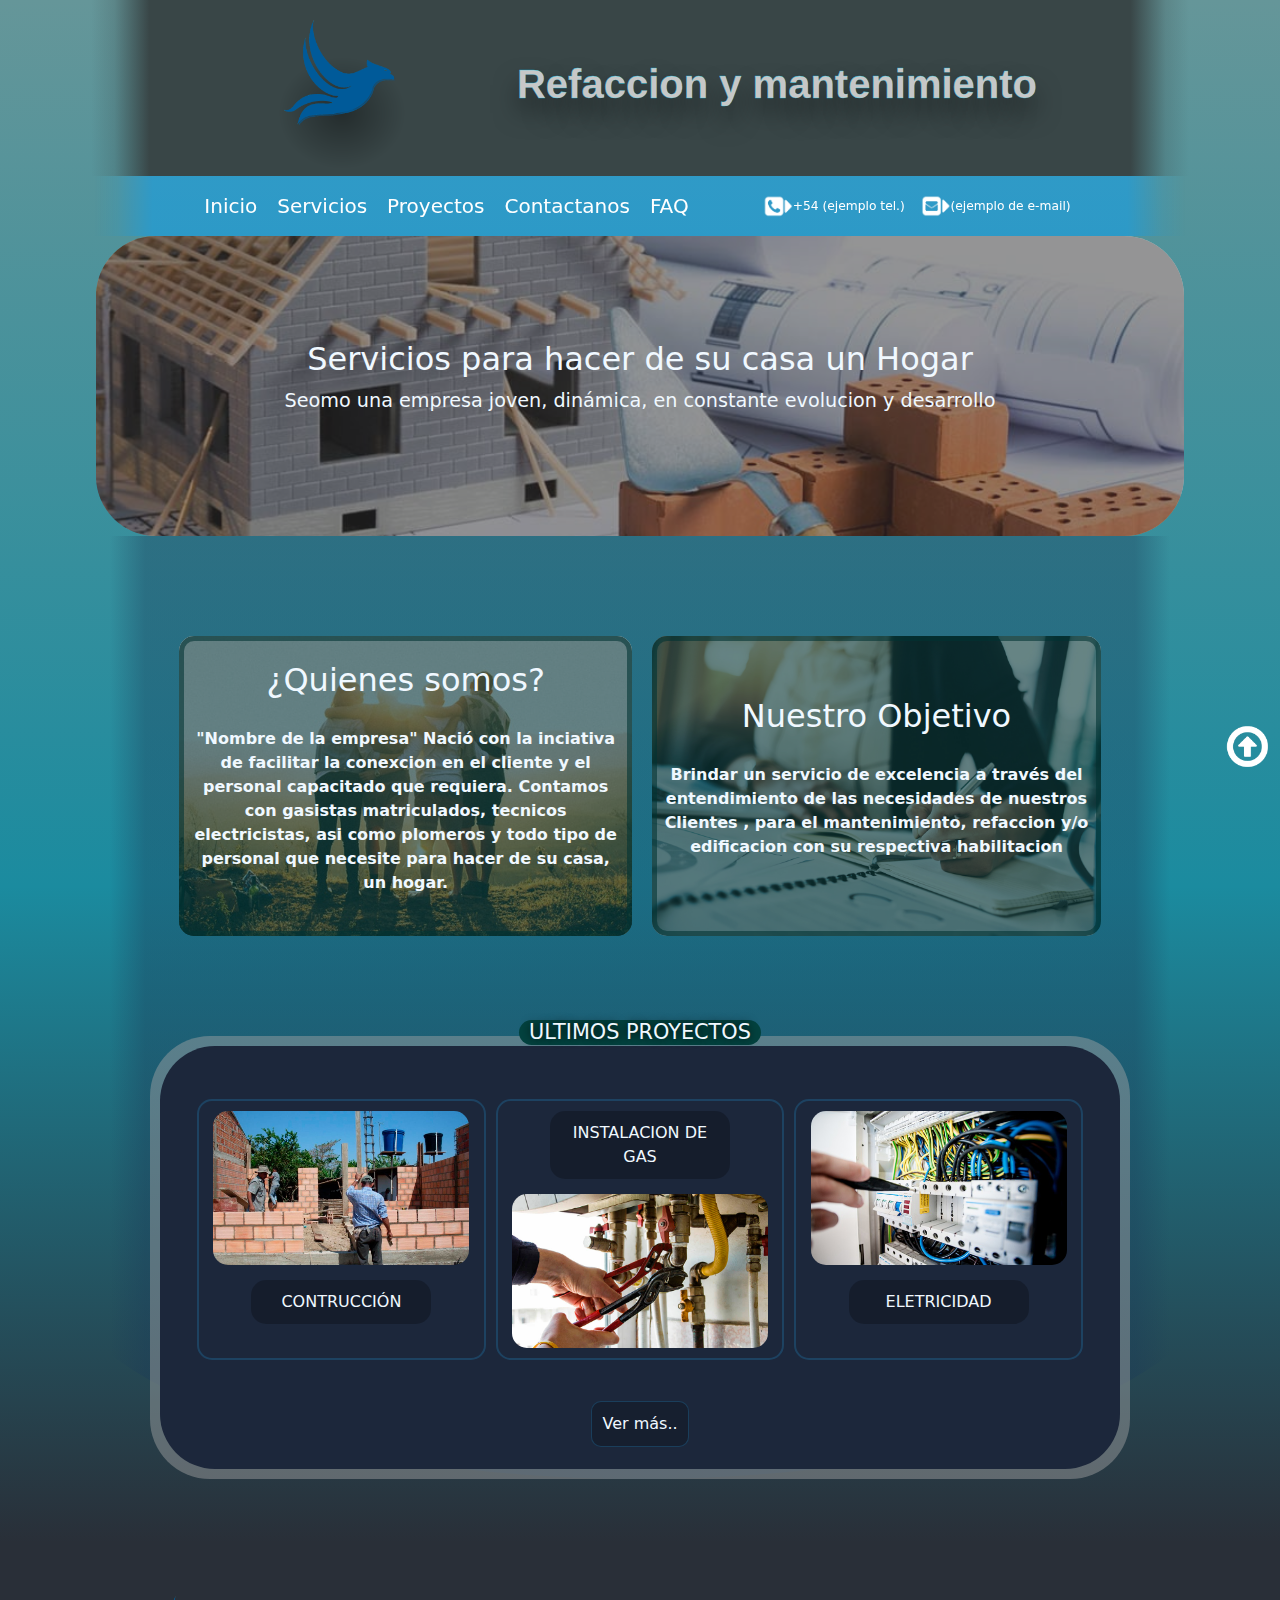
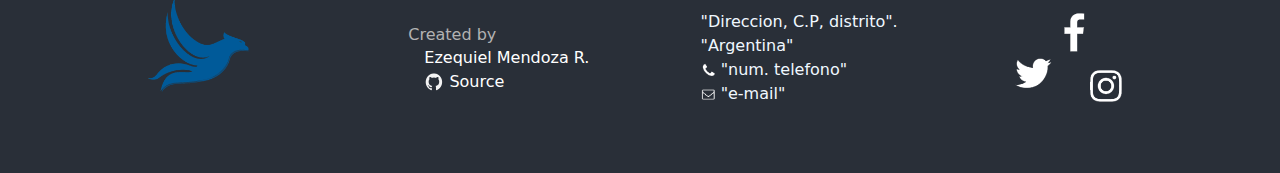
<file: index.html>
<!DOCTYPE html>
<html lang="en">
<head>
    <meta charset="UTF-8">
    <meta http-equiv="X-UA-Compatible" content="IE=edge">
    <meta name="viewport" content="width=device-width, initial-scale=1.0">
    <meta name="description" content="Ayudamos a facilitar la conexion entre el vecino comun/cliente y algun trabajador del area que requiera.">
    <meta name="keywords" content="changas, argentina, vecinos, mantenimiento, refaccion, trabajo, trabajador, cliente, electricistas, gasistas, albañiles, pintores, contratista, contruccion">

    <link rel="icon" href="./Img/logo2.png" type="image/png">
    <link rel="stylesheet" href="./css/bootstrap.css">
    
    <link rel="stylesheet" href="./css/styles.css">
    <title>Servicios y Mantenimiento</title>
</head>

<body>
    
    <a class="button__up" href="#">
        <img src="./Img/icono-flecha.png" alt="Ir-Arriba">
    </a>

    <header>

        <div class="header__top row justify-content-center align-items-center">
            <a class="col-12 col-md-3 row justify-content-center" href="#">
                <img class="header__top--logo logo" src="./Img/logo.png" alt="ejemplo-de-logo" >
            </a>
            <h2 class="header__top--titulo titulo col-12 col-md-6">Refaccion y mantenimiento</h2>
        </div>

        
    </header>

    <nav class="header__nav" id="lateral">
        <input type="checkbox" class="mostrar__lateral">
            <input type="checkbox" class="mostrar__lateral" id="mostrar__lateral">
            <label for="mostrar__lateral" class="btn__label">
                <span id="spn1"></span>
                <span id="spn2"></span>
                <span id="spn3"></span>
            </label>
        <label for="mostrar__lateral" class="btn__label">
            <span id="spn1"></span>
            <span id="spn2"></span>
            <span id="spn3"></span>
        </label>
        <div class="header__nav--content1">
            <ul>
                <li><a href="index.html">Inicio</a></li>
                <li><a href="./Pages/servicios.html">Servicios</a></li>
                <li><a href="./Pages/proyectos.html#sec__electricidad">Proyectos</a></li>
                <li><a href="./Pages/contactanos.html">Contactanos</a></li>
                <li><a href="./Pages/preguntas-frecuentes.html">FAQ</a></li>
            </ul>
        </div>
                <!--iconos a 25px-->
        <div class="header__nav--content2">
            <div class="header__nav--icon">
                <img src="./Img/icono-tel.png" alt="icon-tel">
                <a href="https://wa.me/1XXXXXXXXXX">+54 (ejemplo tel.)</a>
            </div>
            <div class="header__nav--icon">
                <img src="./Img/icono-email.png" alt="icon-email">
                <a href="./Pages/contactanos.html">(ejemplo de e-mail)</a>
            </div>
        </div>

    </nav>


    <main>

        <section class="main__subtitulo">

            <div class="main__subtitulo--capa">
                <div>
                    <h2>Servicios para hacer de su casa un Hogar</h2>
                    <p>Seomo una empresa joven, dinámica, en constante evolucion y desarrollo</p>    
                </div>
            </div>

        </section>

        <div class="main__info">
            <div class="main__info--fondo1 col-12">
                <section class="main__info--columna">
                    <h2>¿Quienes somos?</h2>
                    <p>"Nombre de la empresa" Nació con la inciativa de facilitar la conexcion en el cliente y el personal capacitado que requiera. Contamos con gasistas matriculados, tecnicos electricistas, asi como plomeros y todo tipo de personal que necesite para hacer de su casa, un hogar.</p>
                </section>
            </div>
    
            <div class="main__info--fondo2 col-12">
                <section class="main__info--columna">
                    <h2>Nuestro Objetivo</h2>
                    <p>Brindar un servicio de excelencia a través del entendimiento de las necesidades de nuestros Clientes , para el mantenimiento, refaccion y/o edificacion con su respectiva habilitacion</p>
                </section>
            </div>
        </div>

        <section class="main__ultProyectos">
            
            <div class="main__ultProyectos--fondo">
                <div class="main__ultProyectos--content container">
                    <h2>ULTIMOS PROYECTOS</h2>
                    <div class="main__ultProyectos--imgContent">

                        <a href="./Pages/proyectos.html#sec__construccion" class="col-12 col-md-5 col-lg 4">
                            <div class="main__ultProyectos--img">
                                <img class="main__ultProyectos--img-x" src="./Img/imagen-construcción.jpg" alt="imagen-construcción">
                                <p class="main__ultProyectos--img-txt">CONTRUCCIÓN</p>
                            </div>
                        </a>

                        <a href="./Pages/proyectos.html#sec__gas" class="col-12 col-md-5 col-lg 4">
                            <div class="main__ultProyectos--img">
                                <p class="main__ultProyectos--img-txt">INSTALACION DE GAS</p>
                                <img class="main__ultProyectos--img-x" src="./Img/imagen-gas.jpg" alt="imagen-gas">
                                
                            </div>
                        </a>

                        <a href="./Pages/proyectos.html#sec__electricidad" class="col-12 col-md-5 col-lg 4">
                            <div class="main__ultProyectos--img">
                                <img class="main__ultProyectos--img-x" src="./Img/imagen-electrica.jpg" alt="imagen-electrica">
                                <p class="main__ultProyectos--img-txt">ELETRICIDAD</p>
                            </div>
                        </a>
        
                    </div>
                    <a class="main__ultProyectos--ver-mas" href="./Pages/proyectos.html"><p>Ver más..</p></a>
                </div>
            </div>

        </section>

    </main>

    <footer class="container">
        <div class="row justify-content-evenly">

            <div class="columna1">
                <a href="#"><img class="columna1__logo" src="./Img/logo.png" alt="logo-footer"></a>
            </div>
    
            <div class="columna2">
                <p>Created by</p>
                <a class="columna2__nombre" href="https://github.com/E-Zekkiel">Ezequiel Mendoza R.</a>
    
                <div class="columna2__github">
                    <a href="https://github.com/E-Zekkiel/Refaccion-y-Mantenimiento-Mendoza">
                        <img class="columna2__github--logo" src="./Img/icono-github.png" alt="icono-github">
                    </a>
                    <a href="https://github.com/E-Zekkiel/Refaccion-y-Mantenimiento-Mendoza">Source</a>
                </div>
            </div>
    
            <div class="columna3">
                <p>"Direccion, C.P, distrito".</p>
                <p>"Argentina"</p>
                <div>
                    <img src="./Img/icono-tel2.png" alt="icono-tel2">
                    <span>"num. telefono"</span>
                </div>
                <div>
                    <img src="./Img/icono-email2.png" alt="icono-email2">
                    <span>"e-mail"</span>
                </div>
            </div>
    
            <div class="columna4">
                
                <a class="twitter" href="https://www.twitter.com/" >
                    <img src="./Img/icono-twitter.png" alt="icono-twitter">
                </a>
                <a class="facebook" href="https://www.facebook.com/" >
                    <img src="./Img/icono-facebook.png" alt="icono-facebook">
                </a>
                <a class="instagram" href="https://www.instagram.com/" >
                    <img src="./Img/icono-instagram.png" alt="icono-instagram">
                </a>
    
            </div>
        </div>


    </footer>

    <script src="./js/bootstrap.bundle.js"></script>

</body>
</html>
</file>
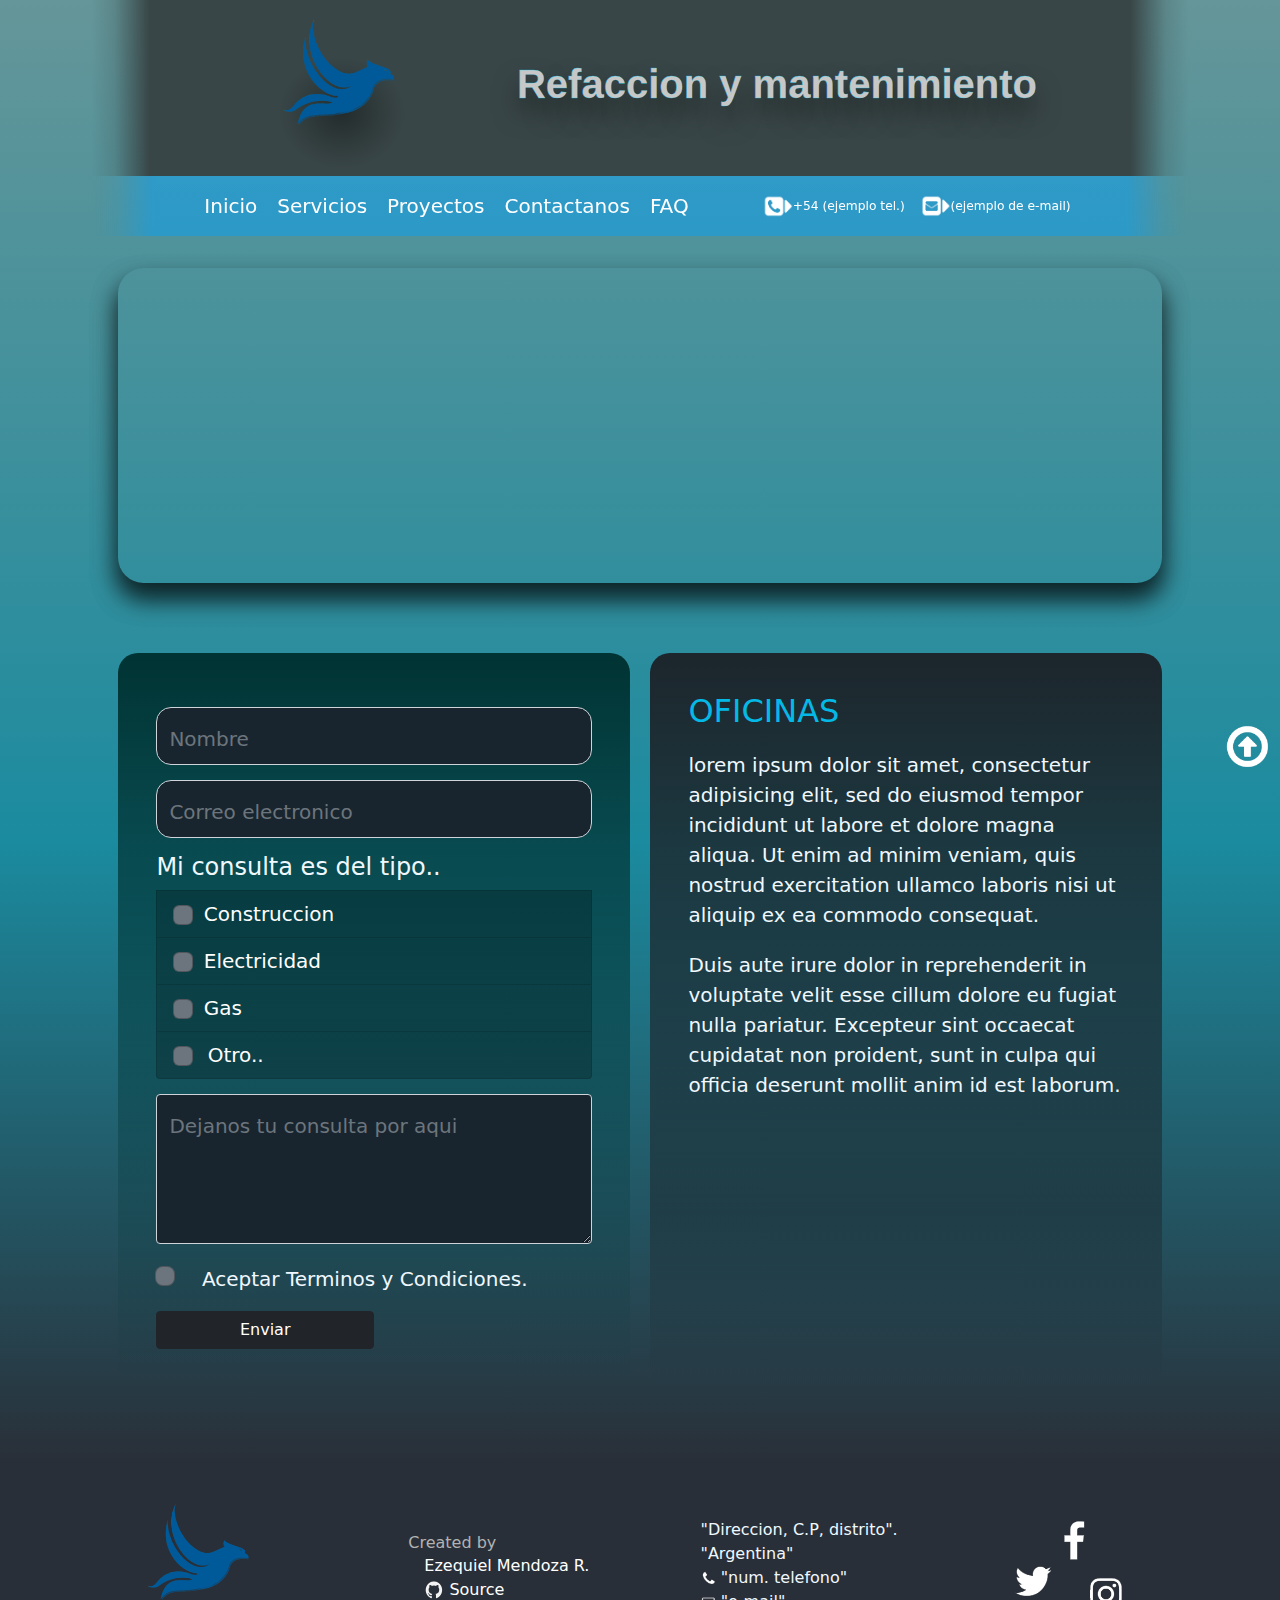
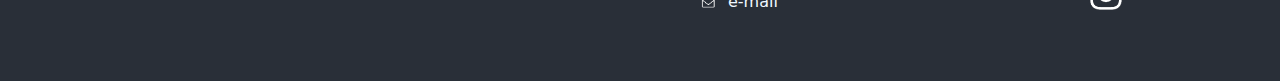
<file: Pages/contactanos.html>
<!DOCTYPE html>
<html lang="en">
<head>
    <meta charset="UTF-8">
    <meta http-equiv="X-UA-Compatible" content="IE=edge">
    <meta name="viewport" content="width=device-width, initial-scale=1.0">
    <meta name="description" content="Ayudamos a facilitar la conexion entre el vecino comun/cliente y algun trabajador del area que requiera. Comunate con nosotros mediante un correo">
    <meta name="keywords" content="changas, argentina, vecinos, mantenimiento, refaccion, trabajo, trabajador, cliente, electricistas, gasistas, albañiles, pintores, contratista, contruccion, contacto, contactanos">

    <link rel="icon" href="../Img/logo2.png" type="image/png">
    <link rel="stylesheet" href="../css/bootstrap.css">

    <link rel="stylesheet" href="../css/styles.css">
    <title>S & M | Contactanos</title>
</head>

<body>

    <a class="button__up" href="#">
        <img src="../Img/icono-flecha.png" alt="Ir-Arriba">
    </a>
    
    <header>

        <div class="header__top row justify-content-center align-items-center">
            <a class="col-12 col-md-3 row justify-content-center" href="../index.html">
                <img class="header__top--logo logo" src="../Img/logo.png" alt="ejemplo-de-logo" >
            </a>
            <h2 class="header__top--titulo titulo col-12 col-md-6">Refaccion y mantenimiento</h2>
        </div>

    </header>
    
    <nav class="header__nav" id="lateral">
        <input type="checkbox" class="mostrar__lateral">
            <input type="checkbox" class="mostrar__lateral" id="mostrar__lateral">
            <label for="mostrar__lateral" class="btn__label">
                <span id="spn1"></span>
                <span id="spn2"></span>
                <span id="spn3"></span>
            </label>
        <label for="mostrar__lateral" class="btn__label">
            <span id="spn1"></span>
            <span id="spn2"></span>
            <span id="spn3"></span>
        </label>
        <div class="header__nav--content1">
            <ul>
                <li><a href="../index.html">Inicio</a></li>
                <li><a href="./servicios.html">Servicios</a></li>
                <li><a href="./proyectos.html#sec__electricidad">Proyectos</a></li>
                <li><a href="./contactanos.html">Contactanos</a></li>
                <li><a href="./preguntas-frecuentes.html">FAQ</a></li>
            </ul>
        </div>
        <div class="header__nav--content2">
            <div class="header__nav--icon">
                <img src="../Img/icono-tel.png" alt="icon-tel">
                <a href="https://wa.me/1XXXXXXXXXX">+54 (ejemplo tel.)</a>
            </div>
            <div class="header__nav--icon">
                <img src="../Img/icono-email.png" alt="icon-email">
                <a href="../Pages/contactanos.html">(ejemplo de e-mail)</a>
            </div>
        </div>

    </nav>

    <main class="main--contactanos">
        <div class="contactanos">
            <div class="contactanos__map">
                <iframe class="contactanos__map" src="https://www.google.com/maps/embed?pb=!1m18!1m12!1m3!1d105073.44379323685!2d-58.50350949518624!3d-34.61566236107177!2m3!1f0!2f0!3f0!3m2!1i1024!2i768!4f13.1!3m3!1m2!1s0x95bcca3b4ef90cbd%3A0xa0b3812e88e88e87!2sBuenos%20Aires%2C%20CABA!5e0!3m2!1ses-419!2sar!4v1650592169621!5m2!1ses-419!2sar" style="border:0;" allowfullscreen="" loading="lazy" referrerpolicy="no-referrer-when-downgrade"></iframe>
            </div>

            <div class="contactanos__formulario">
                <form action="correo" >

                    <div class="form-floating">
                        <input type="text" class="form-control" id="nombre" placeholder="."  style="color: #cecece; font-size: 20px;">
                        <label class="text-secondary" for="nombre">Nombre</label>
                    </div>

                    <div class="form-floating">
                        <input type="email" class="form-control" id="correo" placeholder="."  style="color: #cecece; font-size: 20px;">
                        <label class="text-secondary" for="correo">Correo electronico</label>
                    </div>

                    <div class="list-group">
                        <h4>Mi consulta es del tipo..</h4>

                        
                        <label class="list-group-item grupo__check" for="construccion">
                            <input class="form-check-input me-1 check w-25 bg-secondary" type="checkbox" name="tipo" id="construccion">
                            Construccion
                        </label>
                        
                        <label class="list-group-item grupo__check" for="electricidad">
                            <input class="form-check-input me-1 check w-25 bg-secondary" type="checkbox" name="tipo" id="electricidad">
                            Electricidad
                        </label>
                        
                        <label class="list-group-item grupo__check" for="gas">
                            <input class="form-check-input me-1 check w-25 bg-secondary" type="checkbox" name="tipo" id="gas">
                            Gas
                        </label>

                        <label class="list-group-item grupo__check" for="otro">
                        <input class="form-check-input me-2 check w-25 bg-secondary" type="checkbox" name="tipo" id="otro">
                            Otro..
                        </label>

                    </div>


                    <div class="form-floating">
                        <textarea class="form-control comentario" placeholder="." id="floatingTextarea" style="color: #cecece; font-size: 20px;"></textarea>
                        <label class="text-secondary comentario__label" for="floatingTextarea">Dejanos tu consulta por aqui</label>
                      </div>
                        
                    <div class="col-12 needs-validation">
                        <div class="form-check m-2">
                          <input class="form-check-input check w-25 bg-secondary" type="checkbox" value="" id="invalidCheck" required>
                          <label class="form-check-label fs-5 text" for="invalidCheck">
                            Aceptar Terminos y Condiciones.
                          </label>
                          <div class="invalid-feedback">
                            Debe aceptar Terminos y Condiciones.
                          </div>
                        </div>
                    </div>

                    <button type="submit" class="btn btn-dark w-50 w-lg-25">Enviar</button>
                        
                </form>
        
            </div>
    
            <div class="contactanos__oficinas">
                <h2>OFICINAS</h2>
                <p>lorem ipsum dolor sit amet, consectetur adipisicing elit, sed do eiusmod tempor incididunt ut labore et dolore magna aliqua. Ut enim ad minim veniam, quis nostrud exercitation ullamco laboris nisi ut aliquip ex ea commodo consequat.
                </p>
                <p>Duis aute irure dolor in reprehenderit in voluptate velit esse cillum dolore eu fugiat nulla pariatur. Excepteur sint occaecat cupidatat non proident, sunt in culpa qui officia deserunt mollit anim id est laborum.</p>
            </div>
    
        </div>
    </main>

    <footer class="container">
        <div class="row justify-content-evenly">

            <div class="columna1">
                <a href="#"><img class="columna1__logo" src="../Img/logo.png" alt="logo-footer"></a>
            </div>
    
            <div class="columna2">
                <p>Created by</p>
                <a class="columna2__nombre" href="https://github.com/E-Zekkiel">Ezequiel Mendoza R.</a>
    
                <div class="columna2__github">
                    <a href="https://github.com/E-Zekkiel/Refaccion-y-Mantenimiento-Mendoza">
                        <img class="columna2__github--logo" src="../Img/icono-github.png" alt="icono-github">
    
                    </a>
                    <a href="https://github.com/E-Zekkiel/Refaccion-y-Mantenimiento-Mendoza">Source</a>
                </div>
            </div>
    
            <div class="columna3">
                <p>"Direccion, C.P, distrito".</p>
                <p>"Argentina"</p>
                <div>
                    <img src="../Img/icono-tel2.png" alt="icono-tel2">
                    <span>"num. telefono"</span>
                </div>
                <div>
                    <img src="../Img/icono-email2.png" alt="icono-email2">
                    <span>"e-mail"</span>
                </div>
            </div>
    
            <div class="columna4">
    
    
                <a class="twitter" href="https://www.twitter.com/" >
                    <img src="../Img/icono-twitter.png" alt="icono-twitter">
                </a>
                <a class="facebook" href="https://www.facebook.com/" >
                    <img src="../Img/icono-facebook.png" alt="icono-facebook">
                </a>
                <a class="instagram" href="https://www.instagram.com/" >
                    <img src="../Img/icono-instagram.png" alt="icono-instagram">
                </a>
    
            </div>
        </div>

    </footer>
    
    <script src="../js/bootstrap.bundle.js"></script>

</body>
</html>
</file>
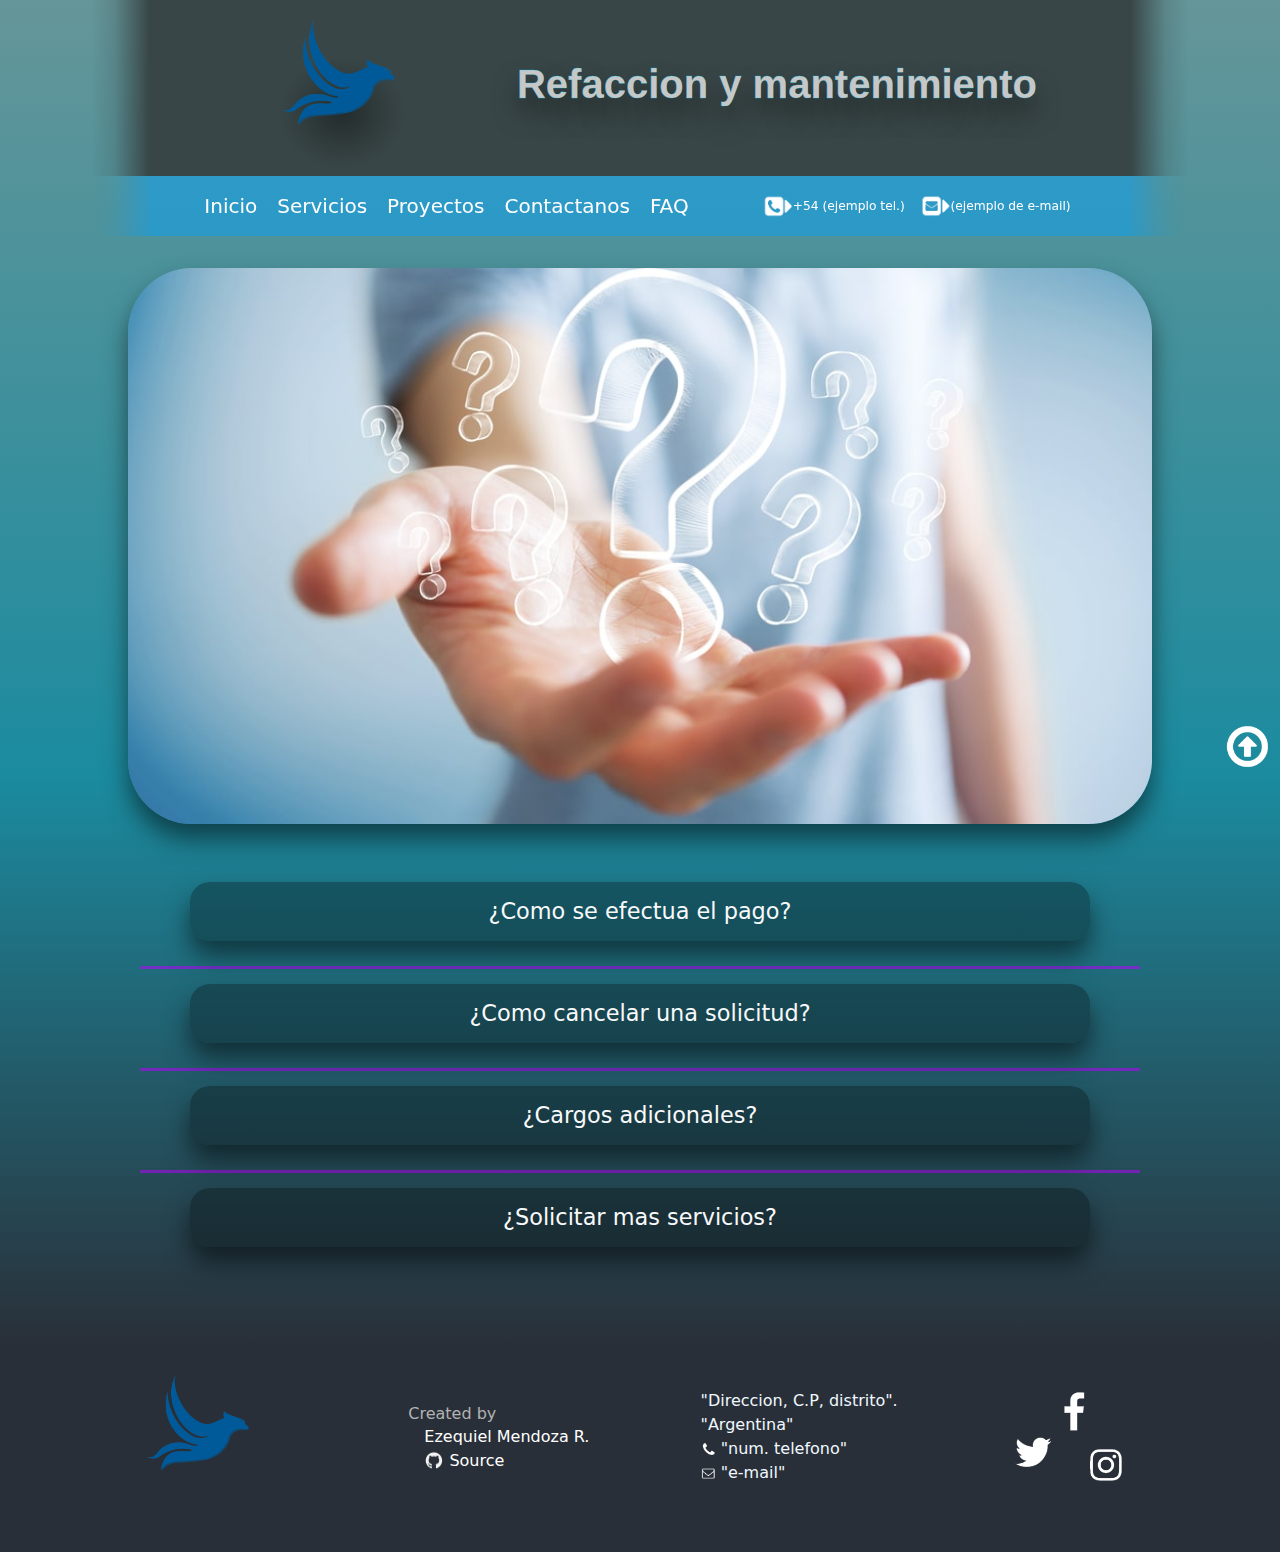
<file: Pages/preguntas-frecuentes.html>
<!DOCTYPE html>
<html lang="en">
<head>
    <meta charset="UTF-8">
    <meta http-equiv="X-UA-Compatible" content="IE=edge">
    <meta name="viewport" content="width=device-width, initial-scale=1.0">
    <meta name="description" content="Ayudamos a facilitar la conexion entre el vecino comun/cliente y algun trabajador del area que requiera. Estas Son las preguntas mas comunes">
    <meta name="keywords" content="changas, argentina, vecinos, mantenimiento, refaccion, trabajo, trabajador, cliente, electricistas, gasistas, albañiles, pintores, contratista, contruccion, preguntas, frecuentes, como pago, contratar servicio">

    <link rel="icon" href="../Img/logo2.png" type="image/png">
    <link rel="stylesheet" href="../css/bootstrap.css">

    <link rel="stylesheet" href="../css/styles.css">
    <title>S & M | Preguntas Frecuentes</title>
</head>

<body>

    <a class="button__up" href="#">
        <img src="../Img/icono-flecha.png" alt="Ir-Arriba">
    </a>

    <header>

        <div class="header__top row justify-content-center align-items-center">
            <a class="col-12 col-md-3 row justify-content-center" href="../index.html">
                <img class="header__top--logo logo" src="../Img/logo.png" alt="ejemplo-de-logo" >
            </a>
            <h2 class="header__top--titulo titulo col-12 col-md-6">Refaccion y mantenimiento</h2>
        </div>

    </header>
    
    <nav class="header__nav" id="lateral">
        <input type="checkbox" class="mostrar__lateral">
            <input type="checkbox" class="mostrar__lateral" id="mostrar__lateral">
            <label for="mostrar__lateral" class="btn__label">
                <span id="spn1"></span>
                <span id="spn2"></span>
                <span id="spn3"></span>
            </label>
        <label for="mostrar__lateral" class="btn__label">
            <span id="spn1"></span>
            <span id="spn2"></span>
            <span id="spn3"></span>
        </label>
        <div class="header__nav--content1">
            <ul>
                <li><a href="../index.html">Inicio</a></li>
                <li><a href="./servicios.html">Servicios</a></li>
                <li><a href="./proyectos.html#sec__electricidad">Proyectos</a></li>
                <li><a href="./contactanos.html">Contactanos</a></li>
                <li><a href="./preguntas-frecuentes.html">FAQ</a></li>
            </ul>
        </div>
        <div class="header__nav--content2">
            <div class="header__nav--icon">
                <img src="../Img/icono-tel.png" alt="icon-tel">
                <a href="https://wa.me/1XXXXXXXXXX">+54 (ejemplo tel.)</a>
            </div>
            <div class="header__nav--icon">
                <img src="../Img/icono-email.png" alt="icon-email">
                <a href="../Pages/contactanos.html">(ejemplo de e-mail)</a>
            </div>
        </div>

    </nav>
    
    <main class="faq">
        <div>
            <div class="faq__busqueda">
                <img src="../Img/fondo-busqueda.jpg" alt="fondo-busqueda">
                <div class="faq__busqueda--capa">
                    <input type="text" name="busqueda" id="busqueda" placeholder="¿Dinos que deseas preguntar?">
                </div>
                
            </div>

            <div class="faq__secciones accordion" id="accordionExample">
                <div class="accordion-item">
                    <h2 class="accordion-header" id="headingOne">
                        <button class="accordion-button text-light" type="button" data-bs-toggle="collapse" data-bs-target="#collapseOne" aria-expanded="true" aria-controls="collapseOne">
                            ¿Como se efectua el pago?
                        </button>
                    </h2>
                    <div id="collapseOne" class="accordion-collapse collapse" aria-labelledby="headingOne" data-bs-parent="#accordionExample">
                        <div class="accordion-body">
                            <p>Lorem, ipsum dolor sit amet consectetur adipisicing elit. Totam, odit!</p>
                        </div>
                    </div>
                </div>

                <div id="separador__FAQ"></div>

                <div class="accordion-item">
                    <h2 class="accordion-header" id="headingTwo">
                        <button class="accordion-button text-light collapsed" type="button" data-bs-toggle="collapse" data-bs-target="#collapseTwo" aria-expanded="false" aria-controls="collapseTwo">
                            ¿Como cancelar una solicitud?
                        </button>
                    </h2>
                    <div id="collapseTwo" class="accordion-collapse collapse" aria-labelledby="headingTwo" data-bs-parent="#accordionExample">
                        <div class="accordion-body">
                            <p>Lorem, ipsum dolor sit amet consectetur adipisicing elit. Totam, odit!</p>
                        </div>
                    </div>
                  </div>

                  <div id="separador__FAQ"></div>

                  <div class="accordion-item">
                    <h2 class="accordion-header" id="headingThree">
                        <button class="accordion-button text-light collapsed" type="button" data-bs-toggle="collapse" data-bs-target="#collapseThree" aria-expanded="false" aria-controls="collapseThree">
                            ¿Cargos adicionales?
                        </button>
                    </h2>
                    <div id="collapseThree" class="accordion-collapse collapse" aria-labelledby="headingThree" data-bs-parent="#accordionExample">
                        <div class="accordion-body">
                            <p>Lorem, ipsum dolor sit amet consectetur adipisicing elit. Totam, odit!</p>
                        </div>
                    </div>
                  </div>

                  <div id="separador__FAQ"></div>

                  <div class="accordion-item">
                    <h2 class="accordion-header" id="headingFour">
                        <button class="accordion-button text-light collapsed" type="button" data-bs-toggle="collapse" data-bs-target="#collapseFour" aria-expanded="false" aria-controls="collapseFour">
                            ¿Solicitar mas servicios?
                        </button>
                    </h2>
                    <div id="collapseFour" class="accordion-collapse collapse" aria-labelledby="headingFour" data-bs-parent="#accordionExample">
                        <div class="accordion-body">
                            <p>Lorem, ipsum dolor sit amet consectetur adipisicing elit. Totam, odit!</p>
                        </div>
                    </div>
                  </div>


                <!-- <div></div>
                <a href="#section-2">¿Como cancelar una solicitud?</a>
                <p id="section-2">Lorem, ipsum dolor sit amet consectetur adipisicing elit. Totam, odit!</p>
                <div></div>
                <a href="#section-3">¿Cargos adicionales?</a>
                <p id="section-3">Lorem, ipsum dolor sit amet consectetur adipisicing elit. Totam, odit!</p>
                <div></div>
                <a href="#section-4">¿Solicitar mas servicios?</a>
                <p id="section-4">Lorem, ipsum dolor sit amet consectetur adipisicing elit. Totam, odit!</p>
                <div></div> -->
                
            </div>
    
        </div>        
    </main>

    <footer class="container">
        <div class="row justify-content-evenly">

            <div class="columna1">
                <a href="#"><img class="columna1__logo" src="../Img/logo.png" alt="logo-footer"></a>
            </div>
    
            <div class="columna2">
                <p>Created by</p>
                <a class="columna2__nombre" href="https://github.com/E-Zekkiel">Ezequiel Mendoza R.</a>
    
                <div class="columna2__github">
                    <a href="https://github.com/E-Zekkiel/Refaccion-y-Mantenimiento-Mendoza">
                        <img class="columna2__github--logo" src="../Img/icono-github.png" alt="icono-github">
    
                    </a>
                    <a href="https://github.com/E-Zekkiel/Refaccion-y-Mantenimiento-Mendoza">Source</a>
                </div>
            </div>
    
            <div class="columna3">
                <p>"Direccion, C.P, distrito".</p>
                <p>"Argentina"</p>
                <div>
                    <img src="../Img/icono-tel2.png" alt="icono-tel2">
                    <span>"num. telefono"</span>
                </div>
                
                <div>
                    <img src="../Img/icono-email2.png" alt="icono-email2">
                    <span>"e-mail"</span>
                </div>
            </div>
    
            <div class="columna4">
    
    
                <a class="twitter" href="https://www.twitter.com/" >
                    <img src="../Img/icono-twitter.png" alt="icono-twitter">
                </a>
                <a class="facebook" href="https://www.facebook.com/" >
                    <img src="../Img/icono-facebook.png" alt="icono-facebook">
                </a>
                <a class="instagram" href="https://www.instagram.com/" >
                    <img src="../Img/icono-instagram.png" alt="icono-instagram">
                </a>
    
            </div>
        </div>

    </footer>
    
    <script src="../js/bootstrap.bundle.js"></script>

</body>
</html>
</file>
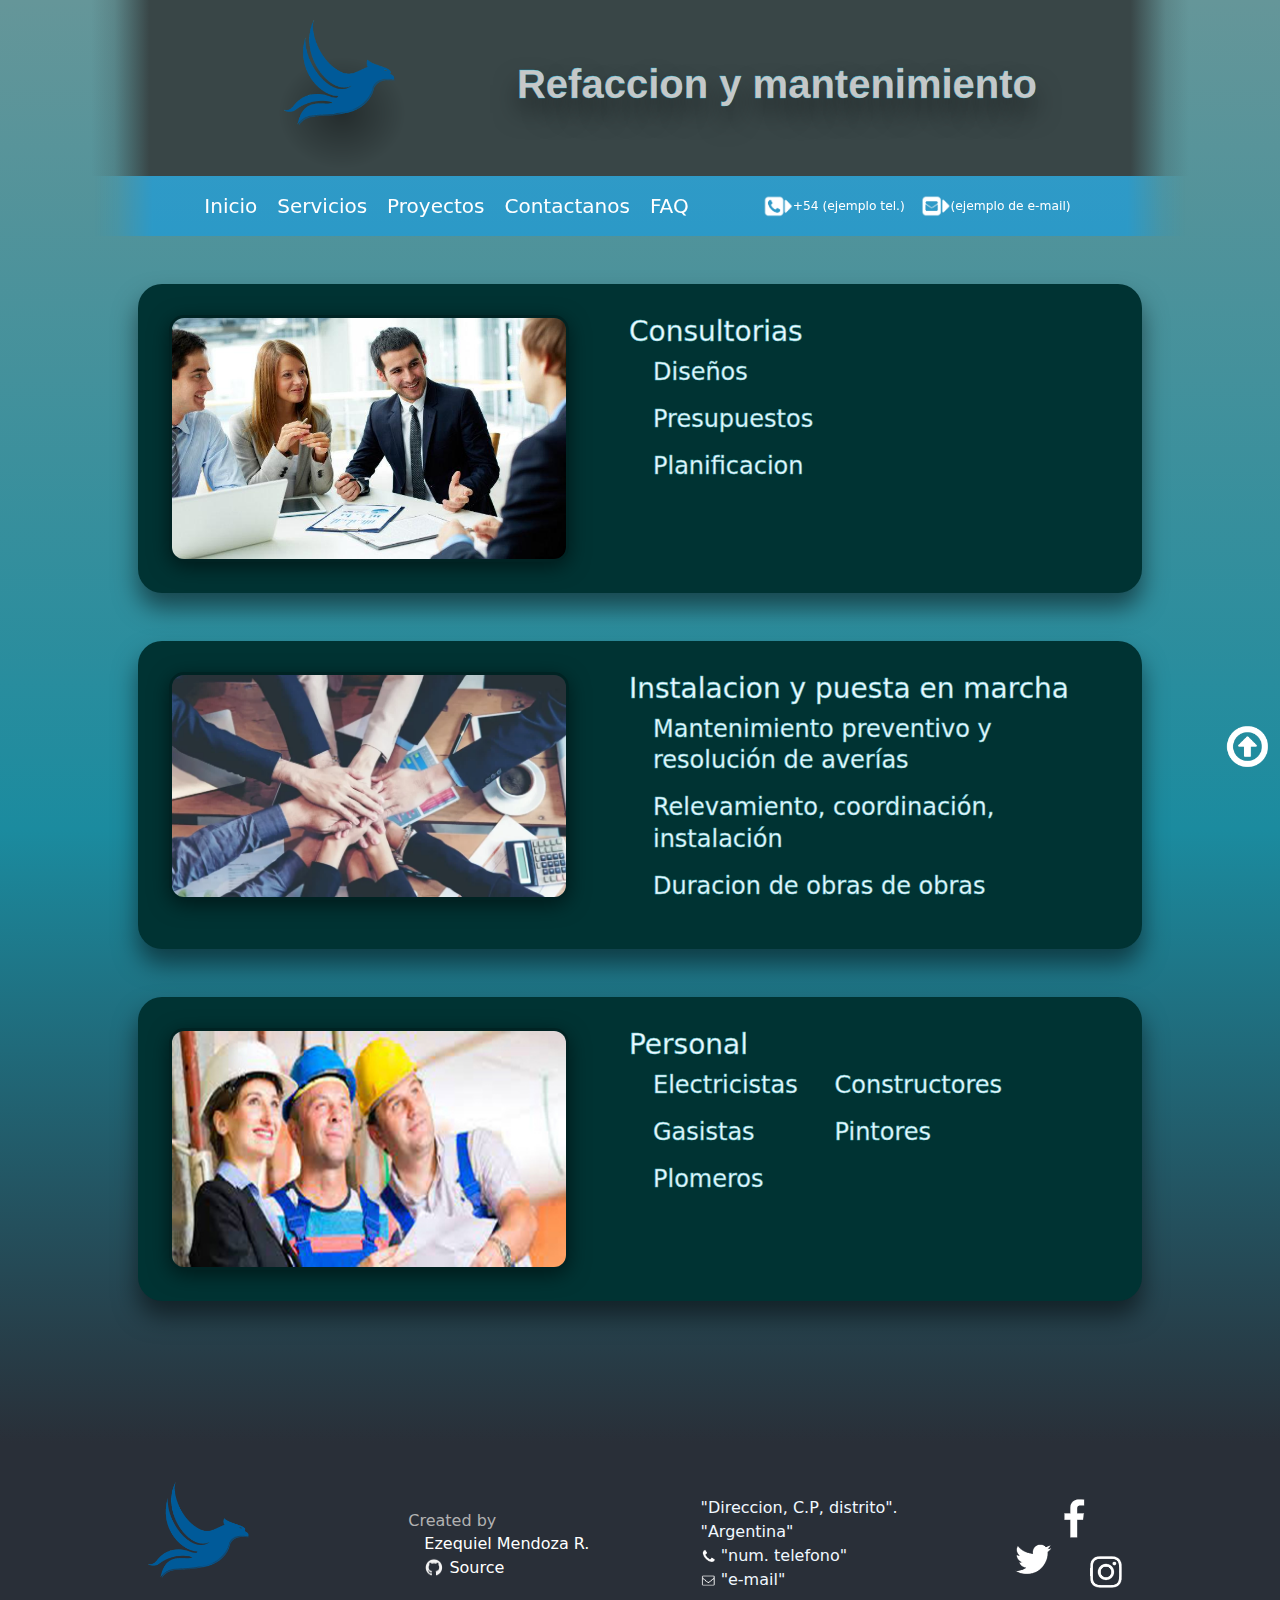
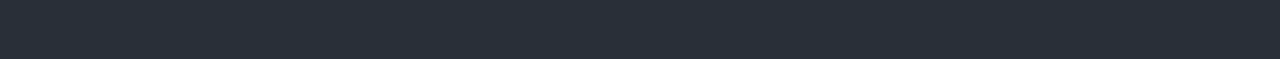
<file: Pages/servicios.html>
<!DOCTYPE html>
<html lang="en">
<head>
    <meta charset="UTF-8">
    <meta http-equiv="X-UA-Compatible" content="IE=edge">
    <meta name="viewport" content="width=device-width, initial-scale=1.0">
    <meta name="description" content="Ayudamos a facilitar la conexion entre el vecino comun/cliente y algun trabajador del area que requiera. El tipo de servicio que brindamos">
    <meta name="keywords" content="changas, argentina, vecinos, mantenimiento, refaccion, trabajo, trabajador, cliente, electricistas, gasistas, albañiles, pintores, contratista, contruccion, servicios, tipo, personal, cotizacion, que hacemos">

    <link rel="icon" href="../Img/logo2.png" type="image/png">
    <link rel="stylesheet" href="../css/bootstrap.css">

    <link rel="stylesheet" href="../css/styles.css">
    <title>S & M | Servicios</title>
</head>

<body>

    <a class="button__up" href="#">
        <img src="../Img/icono-flecha.png" alt="Ir-Arriba">
    </a>

    <header>

        <div class="header__top row justify-content-center align-items-center">
            <a class="col-12 col-md-3 row justify-content-center" href="../index.html">
                <img class="header__top--logo logo" src="../Img/logo.png" alt="ejemplo-de-logo" >
            </a>
            <h2 class="header__top--titulo titulo col-12 col-md-6">Refaccion y mantenimiento</h2>
        </div>

        
    </header>

    <nav class="header__nav" id="lateral">
        <input type="checkbox" class="mostrar__lateral">
            <input type="checkbox" class="mostrar__lateral" id="mostrar__lateral">
            <label for="mostrar__lateral" class="btn__label">
                <span id="spn1"></span>
                <span id="spn2"></span>
                <span id="spn3"></span>
            </label>
        <label for="mostrar__lateral" class="btn__label">
            <span id="spn1"></span>
            <span id="spn2"></span>
            <span id="spn3"></span>
        </label>
        <div class="header__nav--content1">
            <ul>
                <li><a href="../index.html">Inicio</a></li>
                <li><a href="./servicios.html">Servicios</a></li>
                <li><a href="./proyectos.html#sec__electricidad">Proyectos</a></li>
                <li><a href="./contactanos.html">Contactanos</a></li>
                <li><a href="./preguntas-frecuentes.html">FAQ</a></li>
            </ul>
        </div>
        <div class="header__nav--content2">
            <div class="header__nav--icon">
                <img src="../Img/icono-tel.png" alt="icon-tel">
                <a href="https://wa.me/1XXXXXXXXXX">+54 (ejemplo tel.)</a>
            </div>
            <div class="header__nav--icon">
                <img src="../Img/icono-email.png" alt="icon-email">
                <a href="../Pages/contactanos.html">(ejemplo de e-mail)</a>
            </div>
        </div>

    </nav>
    
    <main class="main__servicios">
        
        <div class="servicios container">
            <div class="contenedor row">
                <img class="col" src="../Img/consultorias.jpg" alt="foto de consul">
                <div class="servicio__texto col">
                    <h3>Consultorias</h3>
                    <p>Diseños</p>
                    <p>Presupuestos</p>
                    <p>Planificacion</p>
                </div>
    
            </div>

            <div class="contenedor row justify-content-center">
                <img class="col" src="../Img/puesta-en-marcha.webp" alt="">
                <div class="servicio__texto col">
                    <h3>Instalacion y puesta en marcha</h3>
                    <p>Mantenimiento preventivo y resolución de averías</p>
                    <p>Relevamiento, coordinación, instalación</p>
                    <p>Duracion de obras de obras</p>
                </div>
            </div>

            <div class="contenedor row justify-content-center contenedor__abajo">
                <img class="col" src="../Img/personal.jpg" alt="">
                <div class="servicio__texto col">
                    <h3>Personal</h3>
                    <div>
                        <p>Electricistas</p>
                        <p>Constructores</p>
                        <p>Gasistas</p>
                        <p>Pintores</p>
                        <p>Plomeros</p>
                    </div>
                </div>
            </div>
        </div>
        
    </main>

    <footer class="container">
        <div class="row justify-content-evenly">

            <div class="columna1">
                <a href="#"><img class="columna1__logo" src="../Img/logo.png" alt="logo-footer"></a>
            </div>
    
            <div class="columna2">
                <p>Created by</p>
                <a class="columna2__nombre" href="https://github.com/E-Zekkiel">Ezequiel Mendoza R.</a>
    
                <div class="columna2__github">
                    <a href="https://github.com/E-Zekkiel/Refaccion-y-Mantenimiento-Mendoza">
                        <img class="columna2__github--logo" src="../Img/icono-github.png" alt="icono-github">
    
                    </a>
                    <a href="https://github.com/E-Zekkiel/Refaccion-y-Mantenimiento-Mendoza">Source</a>
                </div>
            </div>
    
            <div class="columna3">
                <p>"Direccion, C.P, distrito".</p>
                <p>"Argentina"</p>
                <div>
                    <img src="../Img/icono-tel2.png" alt="icono-tel2">
                    <span>"num. telefono"</span>
                </div>
                <div>
                    <img src="../Img/icono-email2.png" alt="icono-email2">
                    <span>"e-mail"</span>
                </div>
            </div>
    
            <div class="columna4">
    
    
                <a class="twitter" href="https://www.twitter.com/" >
                    <img src="../Img/icono-twitter.png" alt="icono-twitter">
                </a>
                <a class="facebook" href="https://www.facebook.com/" >
                    <img src="../Img/icono-facebook.png" alt="icono-facebook">
                </a>
                <a class="instagram" href="https://www.instagram.com/" >
                    <img src="../Img/icono-instagram.png" alt="icono-instagram">
                </a>
    
            </div>
        </div>

    </footer>

    <script src="../js/bootstrap.bundle.js"></script>

</body>
</html>
</file>
<file: css/styles.css>
@charset "UTF-8";
.blue {
  background-color: blue;
}

.yellow {
  background-color: yellow;
}

.black {
  background-color: black;
}

.btn-twitter {
  background-color: #55acee;
}

.btn-facebook {
  background-color: #3a5795;
}

.btn-instagram {
  background-color: #c25e30;
}

.btn-whatsaspp {
  background-color: green;
}

.box-small {
  height: 100px;
  width: 100px;
}

.box-medium {
  height: 200px;
  width: 200px;
}

.box-large {
  height: 500px;
  width: 500px;
}

* {
  list-style: none;
  text-decoration: none;
  color: aliceblue;
  padding: 0;
  margin: 0;
  box-sizing: border-box;
}

a {
  text-decoration: none;
  color: white;
}

body {
  background: linear-gradient(0deg, #292f38 13%, #1b8b9f 50%, #659699 100%);
  font-size: 16px;
}

.button__up img {
  border-radius: 50%;
  width: 48px;
  height: 51px;
  position: fixed;
  bottom: 10vw;
  right: 1vh;
  z-index: 90;
}

.header__nav {
  background: linear-gradient(90deg, #65969900 3%, #00a2ff1b 5%, #00a2ff72 8%, #00a2ff72 92%, #00a2ff1b 95%, #65969900 97%);
  display: flex;
  flex-direction: row;
  justify-content: space-around;
  align-items: center;
  height: 3em;
  font-size: 1.25em;
  overflow: hidden;
  min-height: 1.25em;
  padding: 0 9vw;
  margin: 0 3em;
  position: sticky;
  gap: 25px;
  top: 0;
  z-index: 100;
}

.header__nav ul {
  display: flex;
  align-items: center;
  margin-bottom: unset;
  padding-left: unset;
}

.header__nav ul li {
  line-height: 3em;
  transition: all 300ms ease-out;
  justify-self: center;
  height: 3em;
}

.header__nav--content1 a {
  display: block;
  text-align: center;
  border-radius: 10%;
  padding: 0 10px;
  background: linear-gradient(90deg, #65969900 3%, #39464734 5%, #394647 8%, #394647 92%, #39464734 95%, #65969900 97%);
  background-size: 0%;
  transition: all 200ms ease-out;
}

.header__nav--content1 a:hover {
  background-size: 1%;
  transform: scale(1.3);
  transition: all 300ms ease-out;
  color: unset;
}

.header__nav--content2 {
  display: flex;
  align-items: flex-end;
  font-size: 1.2vw;
}

.header__nav--content2 a:hover {
  color: #00ff95;
}

.header__nav--icon {
  display: flex;
  margin-right: 15px;
  align-items: center;
}

.header__nav--icon a {
  font-size: .8em;
}

.header__nav--icon img {
  width: 2em;
}

/* ----------------------------NAV mobile----------------------------*/
.mostrar__lateral {
  display: none;
}

#lateral label {
  display: none;
}

header {
  background-image: linear-gradient(90deg, #65969900 3%, #39464734 5%, #394647 8%, #394647 92%, #39464734 95%, #65969900 97%);
  margin: 0 3.5em;
}

.header__top {
  overflow: hidden;
}

.header__topa {
  align-self: center;
}

.header__top--logo {
  background: radial-gradient(#0000005e, #ffffff00 45%);
  background-position: 0 25px;
  align-self: center;
  grid-area: logo;
  width: 12.5rem;
  margin: 0 1vw;
}

.header__top--titulo {
  text-shadow: 0 15px 25px #00000080;
  font-weight: bolder;
  font-family: 'Trebuchet MS', 'Lucida Sans Unicode', 'Lucida Grande', 'Lucida Sans', Arial, sans-serif;
  color: #c7c7c7;
  -webkit-text-stroke: 0.3px #00d9ffa2;
  grid-area: titulo;
  font-size: 2.5em;
  text-align: center;
  min-height: 60px;
  line-height: 1.5em;
}

footer {
  background: linear-gradient(#ffffff00, #292f38 20%);
  min-height: 160px;
  padding: 25px 2vw 25px 2vw;
  margin-top: 50px;
  font-size: 1em;
  max-width: unset !important;
}

footer > div {
  padding: 10px;
}

.columna1 {
  width: fit-content;
  height: fit-content;
  padding: 0;
}

.columna1__logo {
  width: 10em;
}

.columna2 {
  display: flex;
  flex-direction: column;
  justify-content: center;
  align-items: unset;
  width: fit-content;
  margin: 1em 0;
  gap: 6px;
  padding: 0;
}

.columna2 p {
  color: #b2b2b2;
  margin: 0 1rem;
}

.columna2 a {
  width: fit-content;
  line-height: 10px;
  vertical-align: middle;
}

.columna2 a:hover {
  color: lightskyblue;
}

.columna2__nombre {
  margin-left: 2em;
}

.columna2__github {
  margin-left: 2em;
}

.columna2__github--logo {
  width: 20px;
}

.columna3 {
  width: fit-content;
  display: flex;
  flex-direction: column;
  justify-content: center;
  align-items: unset;
  margin: 1em 0;
  padding: 0;
}

.columna3 img {
  width: 15px;
}

.columna3 p {
  margin: unset;
}

.columna4 {
  display: block;
  width: fit-content;
  position: relative;
  margin: 1em 0;
  padding: 0;
  min-width: 9.375em;
  min-height: 6.25em;
}

.columna4 .twitter img {
  width: 48px;
  position: absolute;
  top: 55px;
  background-color: #3ea0eb00;
  border-radius: 25%;
}

.columna4 .twitter img:hover {
  transition: all 300ms;
  background: #3ea0eb;
  border-radius: 50%;
}

.columna4 .facebook img {
  width: 48px;
  position: absolute;
  left: 45px;
  top: 15px;
  background-color: #3ea0eb00;
  border-radius: 25%;
}

.columna4 .facebook img:hover {
  transition: all 300ms;
  background: #3a5795;
  border-radius: 50%;
}

.columna4 .instagram img {
  width: 48px;
  position: absolute;
  top: 68px;
  left: 73px;
  background-color: #3ea0eb00;
  border-radius: 25%;
}

.columna4 .instagram img:hover {
  transition: all 300ms;
  background: linear-gradient(191deg, #833ab4 27%, #f71e24 63%, #fd1d1d 72%, #fcb045 100%);
  border-radius: 50%;
}

main {
  display: flex;
  flex-direction: column;
  align-items: stretch;
  margin-bottom: 4em;
}

.main__subtitulo {
  background-image: url(../Img/fondo-subtitulos.jpg);
  background-repeat: no-repeat;
  background-size: 100vw;
  background-position: center;
  width: 85%;
  height: 100%;
  min-height: 300px;
  align-self: center;
  font-size: 1.2em;
  overflow: hidden;
  border-radius: 60px;
  transition: all 300ms ease-out;
}

.main__subtitulo:hover {
  transition: all 300ms ease-out;
  background-size: 120vw;
}

.main__subtitulo--capa {
  background-color: #33333385;
  text-align: center;
  height: 300px;
  display: flex;
  justify-content: center;
  align-items: center;
}

.main__info {
  background-image: linear-gradient(90deg, #65969900 3%, #65969900 5%, #1b3b5860 8%, #1b3b5860 92%, #65969900 95%, #65969900 97%);
  display: grid;
  grid-template-areas: 'info1 info2';
  justify-items: center;
  align-items: center;
  min-height: 500px;
  margin: 0 4vw;
  padding: 0 10vw;
  overflow: hidden;
  gap: 20px;
}

.main__info--fondo1 {
  background-image: url(../Img/fondo-quiensomos.jpg);
  background-size: cover;
  background-position: center;
  max-width: 600px;
  margin: 2vh 20px;
  border-radius: 15px;
  grid-area: info1;
  transition: all 300ms ease-out;
  cursor: pointer;
}

.main__info--fondo1:hover {
  transform: scale(1.1);
  transition: all 300ms ease-out;
}

.main__info--fondo2 {
  background-image: url(../Img/fondo-objetivos.jpg);
  background-size: cover;
  background-position: center;
  max-width: 600px;
  margin: 2vh 20px;
  border-radius: 15px;
  grid-area: info2;
  transition: all 300ms ease-out;
}

.main__info--fondo2:hover {
  transform: scale(1.1);
  transition: all 300ms ease-out;
}

.main__info--columna {
  background-color: #00333398;
  text-align: center;
  min-height: 300px;
  border-radius: 15px;
  border: 5px solid #00333398;
  font-size: 1em;
  padding: 0 4px;
  gap: 20px;
  display: flex;
  flex-direction: column;
  justify-content: center;
}

.main__info--columna p {
  font-weight: bold;
  font-size: 1em;
}

.main__ultProyectos {
  background-image: linear-gradient(90deg, #65969900 3%, #65969900 5%, #1b3b5860 8%, #1b3b5860 92%, #65969900 95%, #65969900 97%);
  display: flex;
  flex-direction: column;
  align-items: center;
  border-bottom-left-radius: 50%;
  border-bottom-right-radius: 50%;
  margin: 0 4vw;
}

.main__ultProyectos--fondo {
  background-color: #a7a7a773;
  border-radius: 3.75rem;
}

.main__ultProyectos--content {
  background-color: #1c273b;
  display: flex;
  flex-direction: column;
  align-items: center;
  position: relative;
  border-radius: 3.4375rem;
  justify-content: space-between;
  padding: 1vw;
  margin: 10px;
  width: 75vw;
  min-height: 25vh;
}

.main__ultProyectos--content h2 {
  background-color: #03423f;
  max-width: 300px;
  position: absolute;
  top: -2vw;
  text-align: center;
  text-shadow: 0 0 10px #000000;
  border-radius: 15px;
  font-size: 1.3em;
  padding: 0 10px;
}

.main__ultProyectos--imgContent {
  display: flex;
  text-align: center;
  justify-content: space-around;
  margin: 2vw 0px;
  flex-wrap: wrap;
  padding: 10px;
  width: 98%;
}

.main__ultProyectos--imgContent p {
  margin-bottom: unset;
}

.main__ultProyectos--imgContent a {
  border: 2px solid #1f649272;
  border-radius: 15px;
  margin: 5px;
}

.main__ultProyectos--imgContent a:hover {
  transition: all 300ms ease;
  background-color: #00dada48;
}

.main__ultProyectos--img {
  display: flex;
  flex-direction: column;
  justify-content: center;
  align-items: center;
  margin: 10px 0;
  gap: 15px;
}

.main__ultProyectos--img-x {
  width: 90%;
  max-width: 500px;
  border-radius: 15px;
  transition: all 300ms ease;
}

.main__ultProyectos--img-txt {
  background: #0000003d;
  border-radius: 15px;
  width: 180px;
  padding: 10px !important;
}

.main__ultProyectos--ver-mas {
  text-align: center;
  margin-bottom: 10px;
  background-color: #00000033;
  border-radius: 10px;
  border: 1px solid #1f649272;
  transition: all 300ms ease;
}

.main__ultProyectos--ver-mas p {
  margin-bottom: unset;
  margin: 10px;
}

.main__ultProyectos--ver-mas:hover {
  transition: all 300ms ease;
  transform: scale(1.15);
  background-color: #00dada48;
}

.main__servicios {
  align-items: center;
}

.servicios {
  display: flex;
  flex-direction: column;
  align-items: center;
  margin-bottom: 4em;
  -webkit-text-stroke: 0.5px #58bfc7;
}

.servicios img {
  grid-area: img;
  width: 100%;
  max-width: 400px;
  height: 100%;
  max-height: 250px;
  border: 3px solid rgba(0, 0, 0, 0.301);
  border-radius: 15px;
  box-shadow: 0 5px 20px #00000080;
  padding: 0;
}

.servicios__texto {
  display: block;
  width: 100%;
  max-width: 500px;
}

.contenedor {
  width: 90%;
  background-color: #003333;
  box-shadow: 0 15px 25px #00000080;
  gap: 2em;
  border-radius: 1em;
  padding: 1.3em;
  margin-top: 2em;
  font-size: 1.5em;
  overflow: hidden;
  transition: all .5s;
}

.contenedor:hover {
  transform: scale(1.1);
  transition: all 300ms ease-out;
  z-index: 10;
}

.contenedor div {
  grid-area: text;
}

.contenedor div p {
  line-height: 1.3em;
  padding-left: 1em;
}

.contenedor__abajo div {
  grid-area: text;
  display: flex;
  flex-direction: column;
}

.contenedor__abajo div div {
  display: grid;
  max-width: 300px;
  grid-template-columns: 1fr 1fr;
  gap: 0 0.8rem;
}

.botoncito {
  display: none;
  background: radial-gradient(circle, #1d6e9f 25%, #2c698e 41%, rgba(63, 99, 121, 0.496236) 77%, rgba(0, 0, 0, 0) 90%);
  width: 300px;
  height: 200px;
  z-index: 40;
  border-radius: 40px;
  font-size: 2em;
  box-shadow: 0 15px 25px rgba(0, 0, 0, 0.7);
}

.proyectos {
  flex-flow: row wrap;
  gap: 20px;
  padding: 0 8%;
  margin: 0 3vw;
  min-height: 100vh;
}

.proyectos__aside {
  background: linear-gradient(180deg, #003f4e 20%, #003e4e82 70%, #65919900 90%) !important;
  min-height: 400px !important;
  text-align: center;
  font-size: 1.2vw;
  padding-top: 5em;
}

.proyectos__aside a {
  display: block;
  font-size: 2em;
  line-height: 50px;
}

.proyectos__aside--divisores {
  background-color: #83b5ff;
  height: 3px;
}

.proyectos__aside a:hover {
  background: linear-gradient(270deg, #2e99db 0%, rgba(63, 99, 121, 0.496236) 76%, rgba(28, 38, 44, 0) 100%);
}

.proyectos__contenido {
  margin: 2em 0 4em 0;
}

.proyectos__content {
  position: relative;
}

.proyectos__content--txt {
  font-size: 1.2em;
  font-weight: bold;
  position: absolute;
  text-align: center;
  padding: 25% 10px 10px 10px;
  background: #8903aa4f;
  height: 300px;
  width: 100%;
  transition: all 300ms ease;
  border-radius: 5%;
}

.proyectos__content--txt:hover {
  transition: all 300ms ease;
  opacity: 0;
  visibility: hidden;
}

.proyectos__content--imagenes {
  height: 300px;
  width: 100%;
  transition: all 300ms ease;
  border-radius: 5%;
  z-index: 1 !important;
}

.proyectos__content--imagenes:hover {
  transition: all 300ms ease;
  transform: scale(1.1);
  z-index: 50 !important;
}

#sec__electricidad {
  display: none;
  grid-template-columns: 1fr 1fr;
  gap: 20px;
}

#sec__electricidad:target {
  display: grid;
}

#sec__gas {
  display: none;
  grid-template-columns: 1fr 1fr;
  gap: 20px;
}

#sec__gas:target {
  display: grid;
}

#sec__gas:target #sec--electricidad {
  display: none;
}

#sec__construccion {
  display: none;
  grid-template-columns: 1fr 1fr;
  gap: 20px;
}

#sec__construccion:target {
  display: grid;
}

.main__contactanos {
  justify-content: center;
}

.contactanos {
  display: grid;
  grid-template-columns: 50% 50%;
  grid-template-areas: 'map map' 'form ofi';
  justify-content: center;
  gap: 2em 20px;
  margin: 0 10vw;
  margin-top: 2em;
}

.contactanos__map {
  grid-area: map;
  width: 100%;
  height: 35vh;
  margin-bottom: 3vw;
  border-radius: 2vw;
  box-shadow: 0 15px 25px rgba(0, 0, 0, 0.5);
}

.contactanos__formulario {
  grid-area: form;
  background: linear-gradient(180deg, #003333 0%, rgba(0, 51, 51, 0.5) 50%, rgba(0, 51, 51, 0) 100%);
  width: 100%;
  padding: 3vw;
  border-radius: 20px;
}

.contactanos__formulario div {
  font-size: 1.25em;
  margin: 15px 0;
  justify-content: center;
}

.contactanos__formulario input {
  width: 100%;
  height: 1.5em;
  font-size: 1.25em;
  border-radius: 15px;
}

.contactanos__categoria {
  display: grid;
  grid-template-columns: 1fr 1fr;
}

.contactanos__oficinas {
  grid-area: ofi;
  background: linear-gradient(180deg, #1c262c 0%, rgba(28, 38, 44, 0.496236) 76%, rgba(28, 38, 44, 0) 100%);
  width: 100%;
  min-height: 500px;
  font-size: 1.25em;
  padding: 3vw;
  border-radius: 20px;
}

.contactanos__oficinas h2 {
  color: #05b9e6;
}

.contactanos__oficinas p {
  margin: 20px 0;
}

.content__categoria p {
  grid-column: span 2;
}

.content__terminos {
  display: grid;
  grid-template-columns: 1fr 1fr;
}

.form-control {
  background: #19252e !important;
}

.comentario {
  height: 150px !important;
}

.check {
  width: 20px !important;
  height: 20px !important;
}

.grupo__check {
  background-color: #00000035;
  color: #fff;
}

#consulta {
  width: 100%;
}

.accordion-button {
  background-color: #0000004d !important;
  width: 75vw;
  max-width: 900px;
  justify-content: center;
  text-align: center;
  box-shadow: 0 15px 25px rgba(0, 0, 0, 0.5) !important;
  font-size: .7em;
  border-radius: 20px !important;
}

.accordion-button::after {
  content: unset;
}

.accordion-item {
  background-color: #00000000;
  border: unset;
  display: flex;
  flex-direction: column;
  align-items: center;
}

.accordion-item:hover > h2 {
  transform: scale(1.2);
  transition: all 500ms ease-out;
}

.accordion-body {
  display: flex;
  justify-content: center;
}

.faq {
  margin: 0 10vw;
  min-height: 90vh;
}

.faq__busqueda {
  position: relative;
  overflow: hidden;
  border-radius: 5vw;
  box-shadow: 0 15px 25px rgba(0, 0, 0, 0.5);
  margin: 2em 0;
}

.faq__busqueda img {
  width: 100%;
  min-height: 30vh;
  transition: all 500ms ease-out;
}

.faq__busqueda:hover > .faq__busqueda--capa {
  opacity: 1;
  visibility: visible;
}

.faq__busqueda:hover > img {
  transform: scale(1.3);
}

.faq__busqueda--capa {
  background: #0000007c;
  width: 100%;
  height: 100%;
  position: absolute;
  top: 0;
  transition: all 500ms ease-out;
  opacity: 0;
  visibility: hidden;
  text-align: center;
}

.faq__busqueda--capa input {
  text-align: center;
  background-color: #000000b2;
  font-size: 1.25em;
  width: 100%;
  max-width: 500px;
  height: 50px;
  border-radius: 28px;
  border: 2px solid #838383f8;
  position: absolute;
  top: 50%;
  left: 50%;
  transform: translate(-50%, -50%);
}

.faq__busqueda--capa input::placeholder {
  color: #60ddfc;
}

.faq__secciones {
  display: flex;
  flex-direction: column;
  align-items: center;
  padding: 2vw 0;
  margin: 0 1em;
}

.faq__secciones p {
  margin-top: 20px;
  color: #7cd1fb;
  text-align: center;
  font-size: 1.5em;
}

#separador__FAQ {
  width: 85vw;
  max-width: 1000px;
  height: 0.2em;
  background-color: #b700ff8c;
  border: 60px;
  margin: 25px 0 15px 0;
}

@media screen and (max-width: 1023px) {
  .header__nav {
    justify-content: center;
  }
  .header__nav--content2 {
    display: none;
  }
  .header__top--titulo {
    max-width: 500px;
  }
  .contenedor {
    width: 90%;
    font-size: 1.2em;
  }
  .faq__busqueda--capa {
    opacity: 1;
    visibility: visible;
  }
  .proyectos__aside {
    background: linear-gradient(270deg, #003f4e 20%, #003e4e82 50%, #65919900 80%);
  }
  #sec__electricidad, #sec__construccion, #sec__gas {
    grid-template-columns: 1fr;
  }
  .main__subtitulo {
    background-size: cover;
  }
  .main__subtitulo:hover {
    background-size: cover;
  }
}

@media (max-width: 700px) {
  body {
    font-size: 14px;
    background: linear-gradient(0deg, #292f38 13%, #1b8b9f 50%, #659699 100%);
  }
  footer {
    font-size: 1em;
  }
  .header__nav--content2 {
    display: flex;
    font-size: 3vw;
  }
  .button__up img {
    bottom: 20vw;
  }
  .main__subtitulo {
    border-radius: 40px;
  }
  .main__info {
    grid-template-areas: 'info1 info1' 'info2 info2';
  }
  .contenedor {
    grid-template-areas: 'img img' 'text text';
    justify-items: center;
  }
  .main--proyectos {
    flex-flow: column;
  }
  .proyectos__aside {
    background: linear-gradient(270deg, #003f4e 20%, #003e4e82 50%, #65919900 80%);
  }
  .proyectos__aside a {
    font-size: 4em;
  }
  .proyectos__capa {
    font-size: 3.3vw;
  }
  .contactanos {
    grid-template-areas: 'map map' 'form form' 'ofi ofi';
    margin-bottom: 8em;
  }
  #sec__electricidad {
    grid-template-columns: 1fr;
  }
  #sec__construccion {
    grid-template-columns: 1fr;
  }
  #sec__gas {
    grid-template-columns: 1fr;
  }
  .header__nav--content1 ul {
    display: block;
    background: linear-gradient(270deg, #1d6e9f 0%, rgba(63, 99, 121, 0.5) 90%, rgba(28, 38, 44, 0) 100%);
    position: fixed;
    top: 0;
    right: -50%;
    transition: all 0.5s;
    width: 50%;
    height: 100vh;
    margin: 0;
    padding: 8em 0;
    z-index: 95;
  }
  .header__nav--content1 a {
    display: block;
    line-height: 2.5em;
    padding: 0 3em;
    border-bottom: 1px solid white;
  }
  #lateral label {
    display: block;
    position: fixed;
    top: 45px;
    right: 30px;
    z-index: 100;
  }
  #mostrar__lateral:checked ~ .header__nav--content1 ul {
    right: 0;
  }
  /* --------------Bontón-------------- */
  .btn__label {
    display: flex;
    align-items: center;
    justify-content: center;
    width: 65px;
    height: 45px;
    position: relative;
    cursor: pointer;
    padding: 0 8px;
    transition: all 600ms ease;
  }
  #spn1, #spn2, #spn3 {
    position: absolute;
    content: '';
    background: #184d75;
    border: 1px inset #63b1ed;
    width: 45px;
    height: 6px;
    border-radius: 5px;
    transition: all 600ms ease;
  }
  #spn2 {
    top: 15px;
  }
  #spn3 {
    top: 29px;
  }
  #mostrar__lateral:checked ~ .btn__label #spn1 {
    background: #c94d4d;
    transform: rotate(45deg);
    top: 10px;
  }
  #mostrar__lateral:checked ~ .btn__label #spn2 {
    opacity: 0;
  }
  #mostrar__lateral:checked ~ .btn__label #spn3 {
    background: #c94d4d;
    transform: rotate(-45deg);
    top: 10px;
  }
}

@media screen and (max-width: 500px) {
  body {
    font-size: 12px;
  }
  header {
    margin: 0 1em;
  }
  footer {
    overflow: hidden;
  }
  .header__top {
    grid-template-columns: 1fr;
    grid-template-areas: 'logo' 'titulo';
  }
  .header__top a {
    justify-self: unset;
  }
  .header__nav {
    position: unset;
    margin: 0 3vw;
  }
  .button__up img {
    bottom: 30vw;
  }
  .main__subtitulo {
    border-radius: 20px;
  }
  .main--proyectos {
    margin: 0 3vw;
    height: unset;
  }
  .proyectos__capa {
    font-size: 3.8vw;
  }
  #spn1, #spn2, #spn3 {
    background: #63b1ed;
  }
  #lateral label {
    top: 45px;
    right: 15px;
  }
}

@media (min-width: 500px) {
  .proyectos__content--imagenes {
    height: 300px;
  }
}
/*# sourceMappingURL=styles.css.map */
</file>
